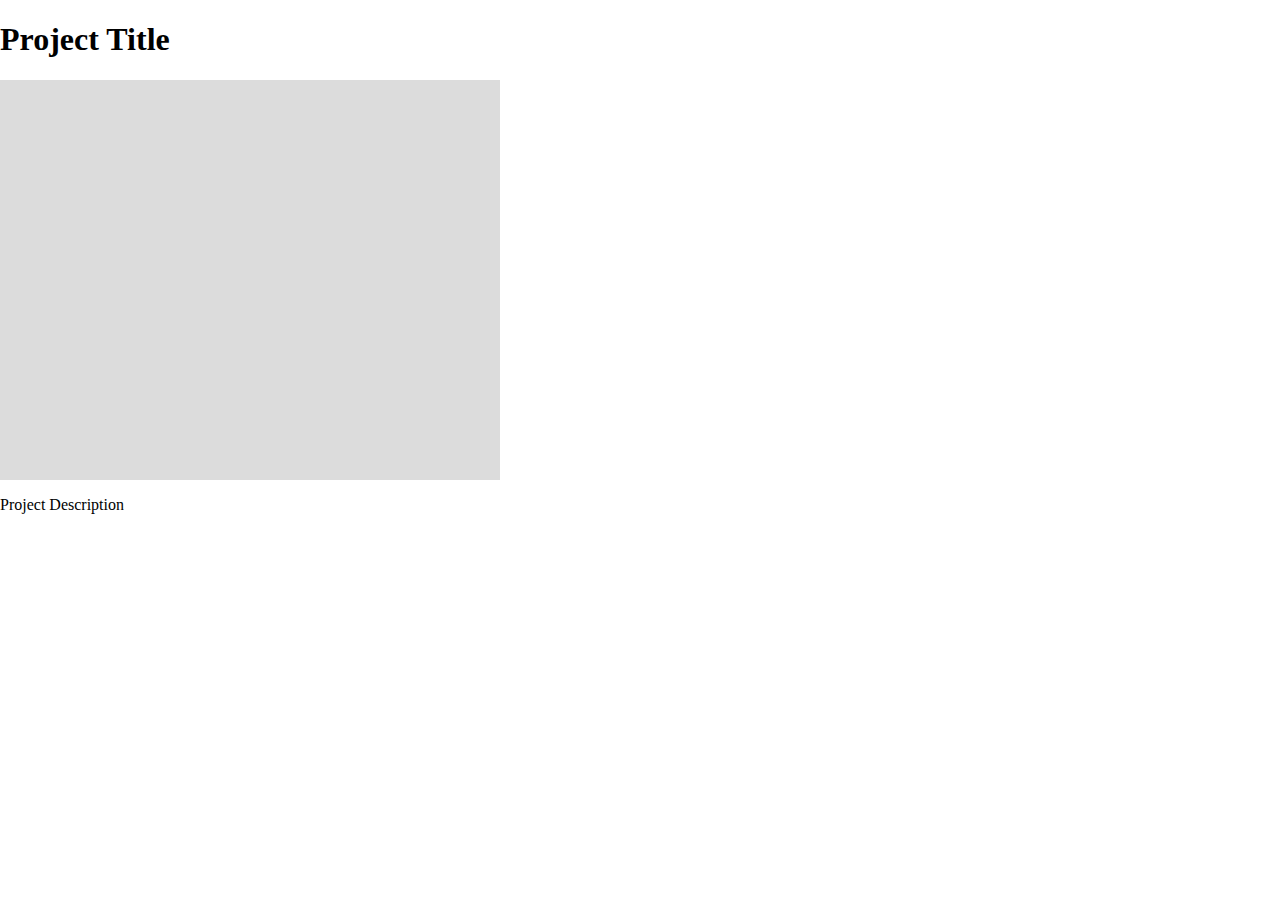
<file: _blank-template/index.html>
<!DOCTYPE html>
<html lang="en">

<head>
  <meta charset="utf-8" />
  <meta name="viewport" content="width=device-width, initial-scale=1.0">

  <title>CCLab Project</title>

  <link rel="stylesheet" type="text/css" href="style.css">

  <script src="libraries/p5.min.js"></script>
  <!-- Uncomment the line below if you use audio. -->
  <script src="libraries/p5.sound.min.js"></script>
</head>

<body>

  <h1>Project Title</h1>

  <!-- the following div will contain the p5 canvas. -->
  <div id="canvasContainer"></div>

  <p>Project Description</p>

  <!-- the script tag below should always be at the bottom, right before the closing body tag -->
  <script src="sketch.js"></script>
</body>

</html>
</file>
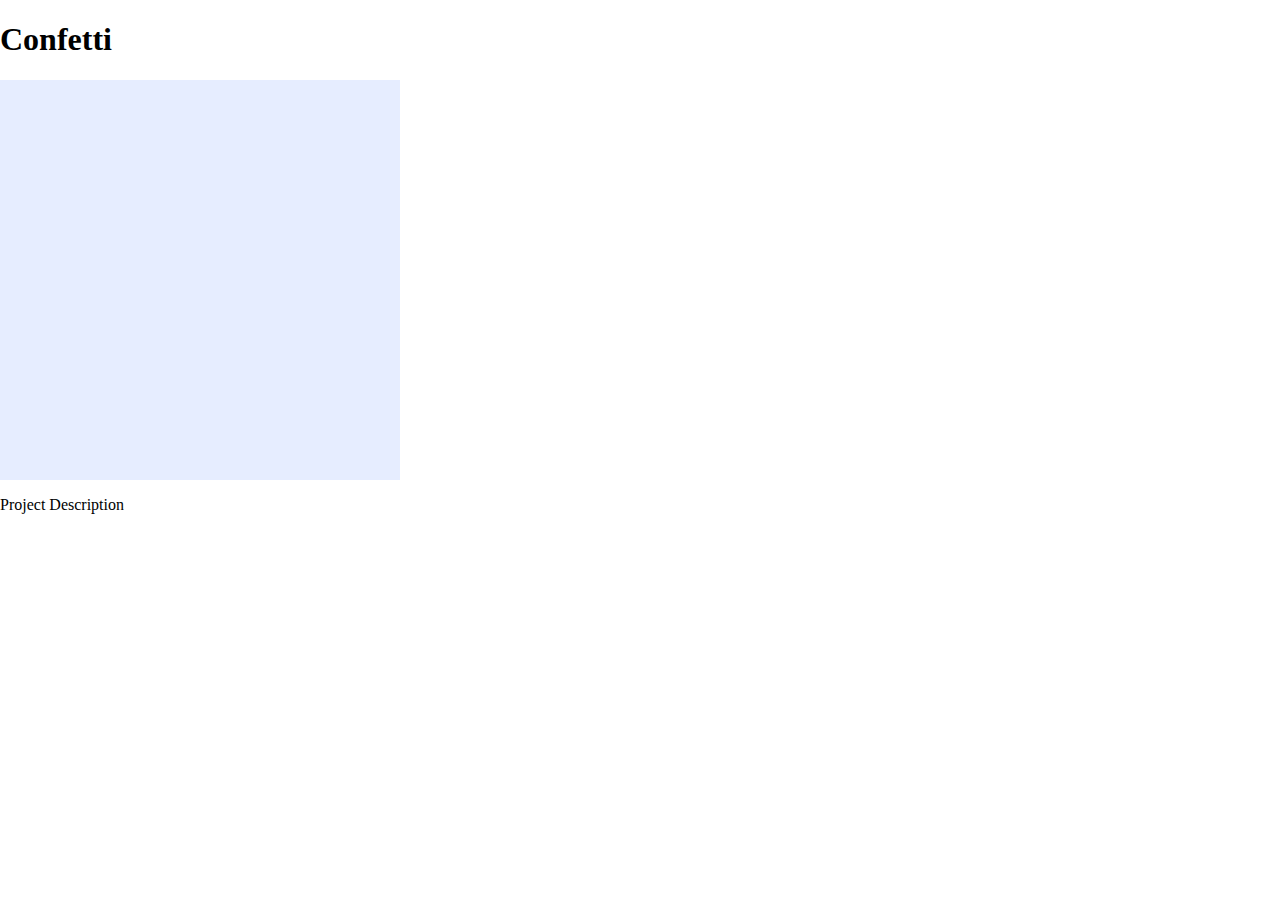
<file: confetti/index.html>
<!DOCTYPE html>
<html lang="en">

<head>
  <meta charset="utf-8" />
  <meta name="viewport" content="width=device-width, initial-scale=1.0">

  <title>CCLab Project</title>

  <link rel="stylesheet" type="text/css" href="style.css">

  <script src="libraries/p5.min.js"></script>
  <!-- Uncomment the line below if you use audio. -->
  <script src="libraries/p5.sound.min.js"></script>
</head>

<body>

  <h1>Confetti</h1>

  <!-- the following div will contain the p5 canvas. -->
  <div id="canvasContainer"></div>

  <p>Project Description</p>

  <!-- the script tag below should always be at the bottom, right before the closing body tag -->
  <script src="sketch.js"></script>
</body>

</html>
</file>
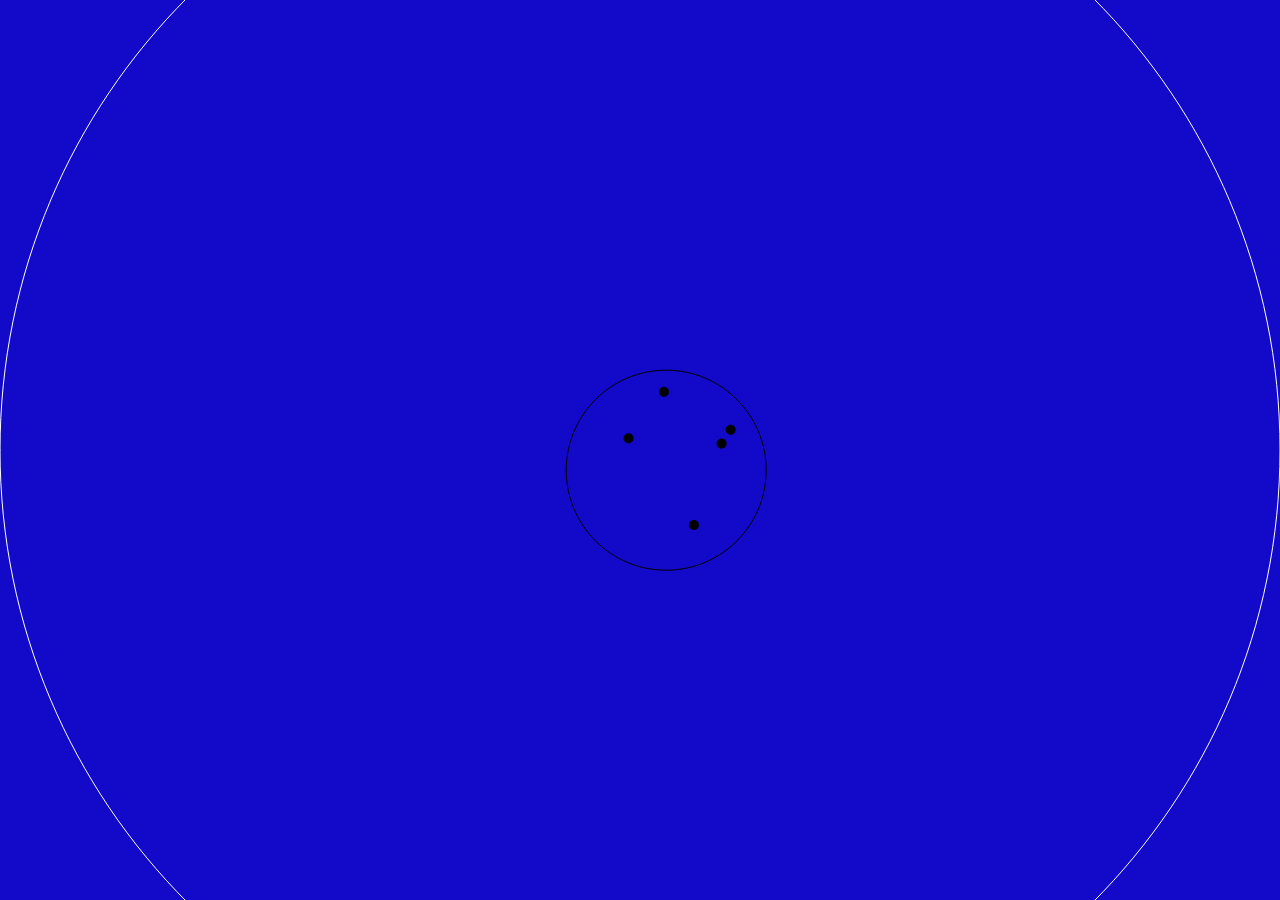
<file: crazySwarms/index.html>
<!DOCTYPE html>
<html lang="en">

<head>
  <meta charset="utf-8" />
  <meta name="viewport" content="width=device-width, initial-scale=1.0">

  <title>CCLab Project</title>

  <link rel="stylesheet" type="text/css" href="style.css">

  <script src="libraries/p5.min.js"></script>
  <!-- Uncomment the line below if you use audio. -->
  <script src="libraries/p5.sound.min.js"></script>
</head>

<body>



  <!-- the following div will contain the p5 canvas. -->
  <div id="canvasContainer"></div>



  <!-- the script tag below should always be at the bottom, right before the closing body tag -->
  <script src="sketch.js"></script>
</body>

</html>
</file>
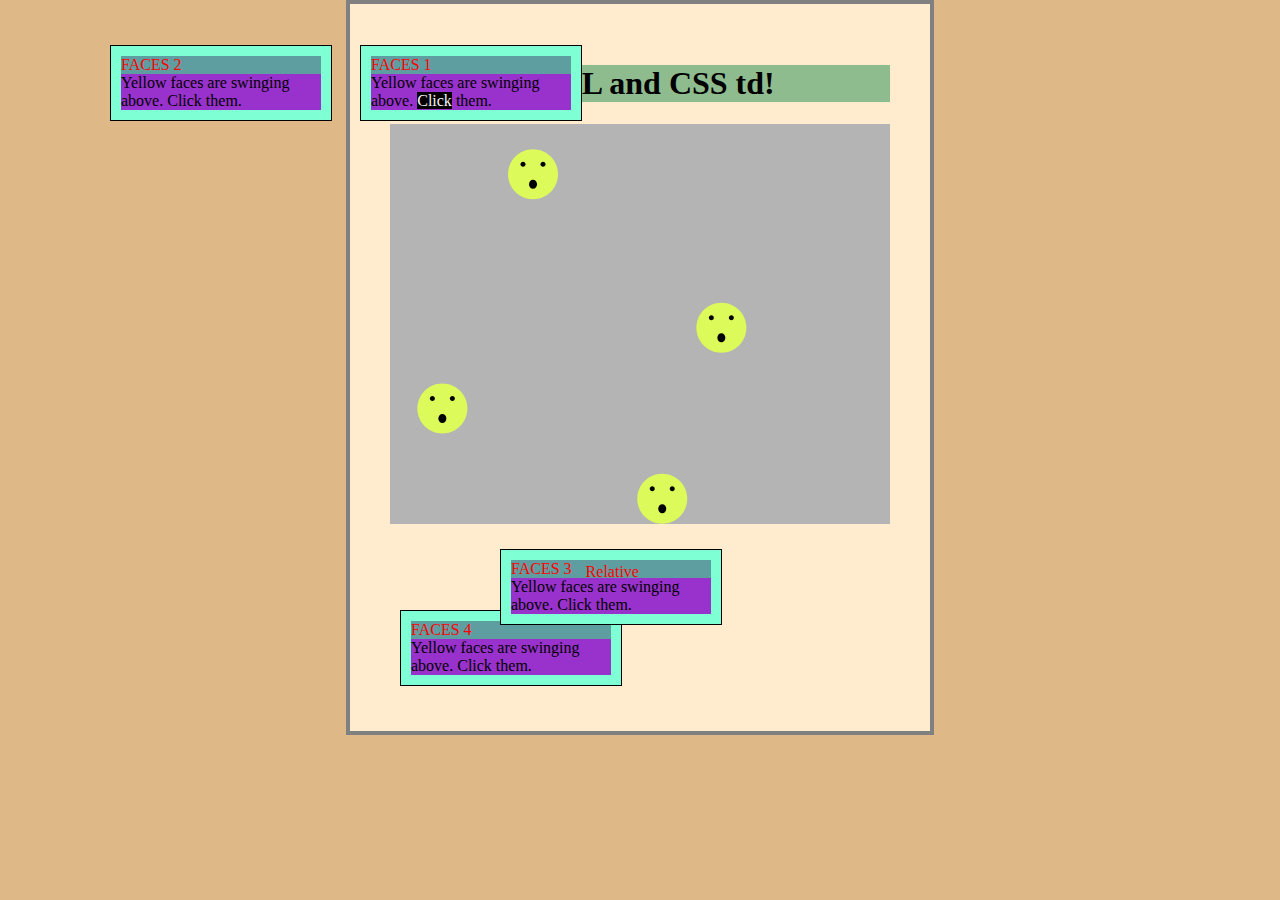
<file: interactiveObjectsCSS/index.html>
<!DOCTYPE html>
<html lang="en">

<head>
  <meta charset="utf-8" />
  <meta name="viewport" content="width=device-width, initial-scale=1.0">

  <title>CCLab Project</title>

  <link rel="stylesheet" type="text/css" href="style.css">

  <script src="libraries/p5.min.js"></script>
  <!-- Uncomment the line below if you use audio. -->
  <script src="libraries/p5.sound.min.js"></script>
</head>

<body>

  <div id="mainWrapper">
  <h1>HTML and CSS td!</h1>

  <!-- the following div will contain the p5 canvas. -->
  <div id="canvasContainer"></div>

  <div class="textBox box1">
    <p class="miniHeadline">FACES 1</p>
    <p>Yellow faces are swinging above. <span class="specialHighlight">Click</span> them.</p>
  </div>

  <div class="textBox box2">
    <p class="miniHeadline">FACES 2</p>
    <p>Yellow faces are swinging above. Click them.</p>
  </div>

  <div class="textBox box3">
    <p class="miniHeadline">FACES 3 <span class="relativeDescription">Relative</span></p>
    <p>Yellow faces are swinging above. Click them.</p>
  </div>

  <div class="textBox box4">
    <p class="miniHeadline">FACES 4</p>
    <p>Yellow faces are swinging above. Click them.</p>
  </div>

  <!-- the script tag below should always be at the bottom, right before the closing body tag -->
  <script src="sketch.js"></script>
  </div>
</body>

</html>
</file>
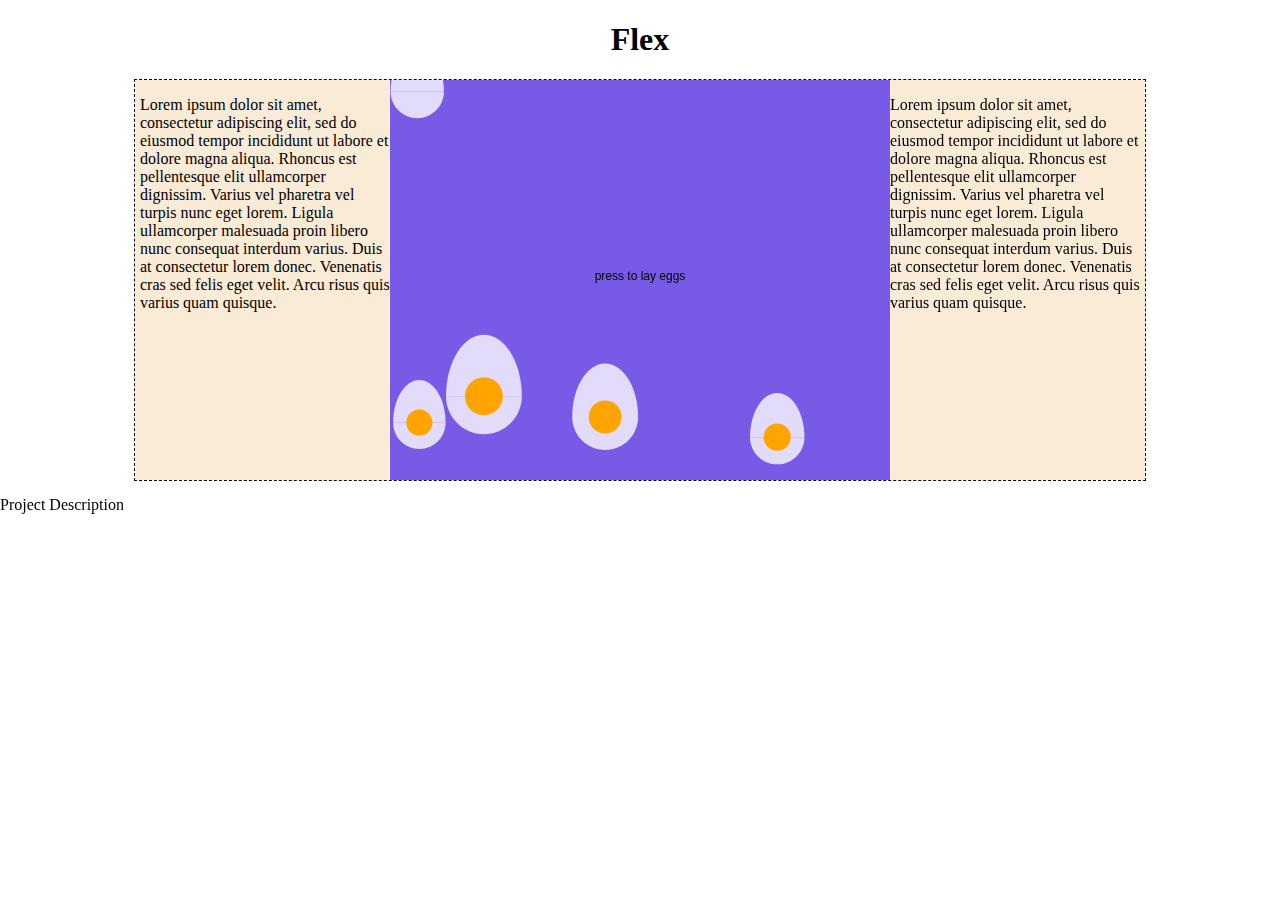
<file: objectArrays_flex/index.html>
<!DOCTYPE html>
<html lang="en">

<head>
  <meta charset="utf-8" />
  <meta name="viewport" content="width=device-width, initial-scale=1.0">

  <title>CCLab Project</title>

  <link rel="stylesheet" type="text/css" href="style.css">

  <script src="libraries/p5.min.js"></script>
  <!-- Uncomment the line below if you use audio. -->
  <script src="libraries/p5.sound.min.js"></script>
</head>

<body>

  <h1>Flex</h1>

  <div id="mainFlexContainer">
    <p class="intro">Lorem ipsum dolor sit amet, consectetur adipiscing elit, sed do eiusmod tempor incididunt ut labore et dolore magna aliqua. Rhoncus est pellentesque elit ullamcorper dignissim. Varius vel pharetra vel turpis nunc eget lorem. Ligula ullamcorper malesuada proin libero nunc consequat interdum varius. Duis at consectetur lorem donec. Venenatis cras sed felis eget velit. Arcu risus quis varius quam quisque.</p>
    <div id="canvasContainer"></div>
    <p class="credits">Lorem ipsum dolor sit amet, consectetur adipiscing elit, sed do eiusmod tempor incididunt ut labore et dolore magna aliqua. Rhoncus est pellentesque elit ullamcorper dignissim. Varius vel pharetra vel turpis nunc eget lorem. Ligula ullamcorper malesuada proin libero nunc consequat interdum varius. Duis at consectetur lorem donec. Venenatis cras sed felis eget velit. Arcu risus quis varius quam quisque.</p>
  </div>

  <!-- the following div will contain the p5 canvas. -->
  <div id="canvasContainer"></div>

  <p>Project Description</p>

  <!-- the script tag below should always be at the bottom, right before the closing body tag -->
  <script src="sketch.js"></script>
</body>

</html>
</file>
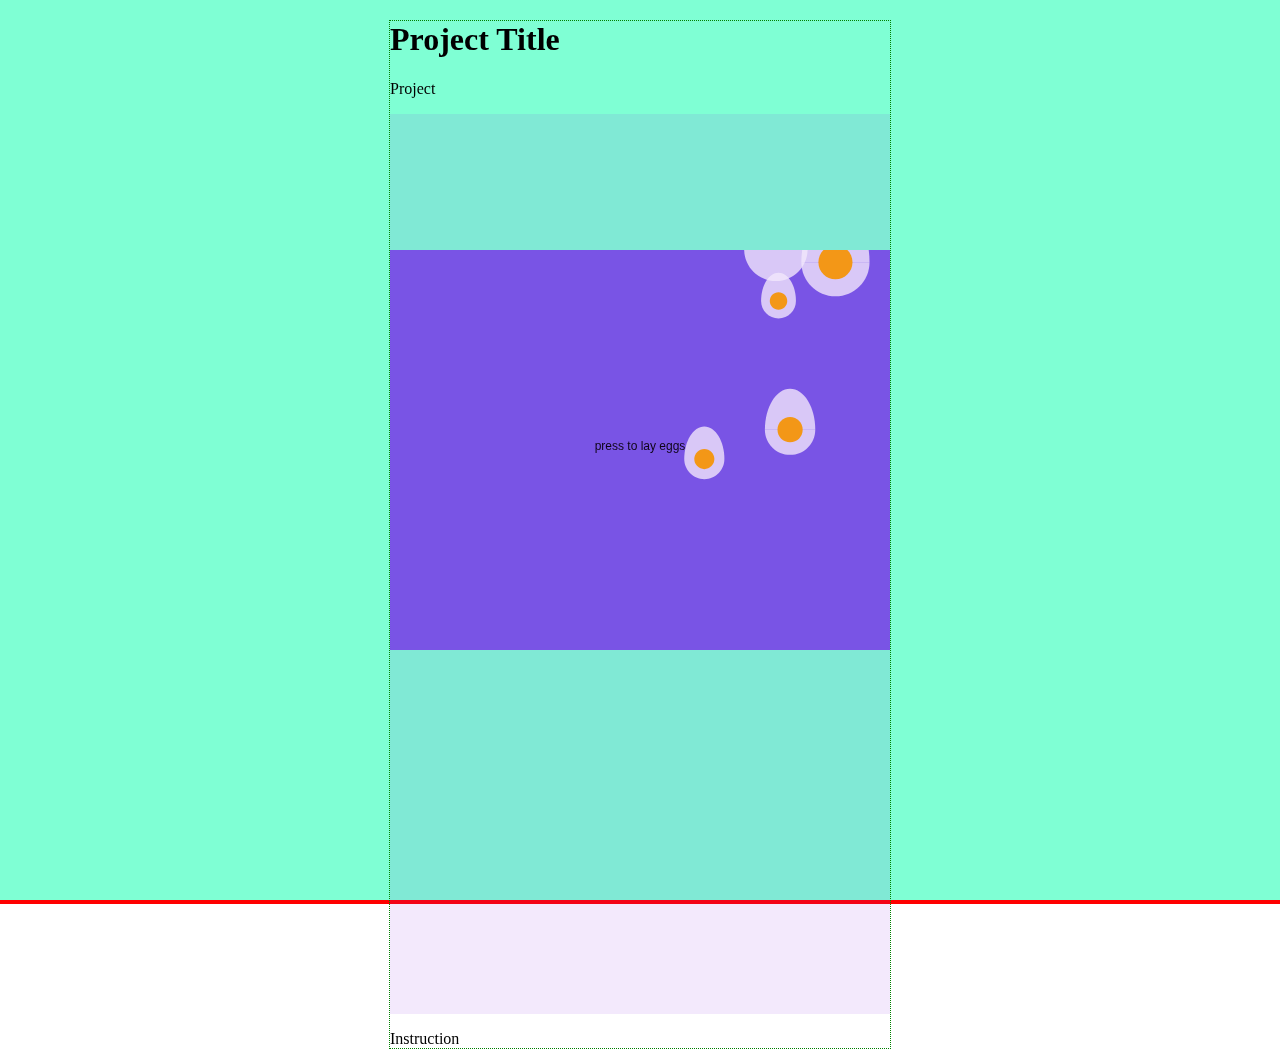
<file: objectArrays_flex2/index.html>
<!DOCTYPE html>
<html lang="en">

<head>
  <meta charset="utf-8" />
  <meta name="viewport" content="width=device-width, initial-scale=1.0">

  <title>CCLab Project</title>

  <link rel="stylesheet" type="text/css" href="style.css">

  <script src="libraries/p5.min.js"></script>
  <!-- Uncomment the line below if you use audio. -->
  <script src="libraries/p5.sound.min.js"></script>
</head>

<body>

  <!-- the following div will contain the p5 canvas. -->
<div id="canvasContainer"></div>

<div class="textBox">
  <h1>Project Title</h1>

  <p>Project</p>
  <div class="spacer"></div>
  <p>Instruction</p>
  
</div>
  <!-- the script tag below should always be at the bottom, right before the closing body tag -->
  <script src="sketch.js"></script>
  
</body>

</html>
</file>
<file: _blank-template/style.css>
html, body {
  margin: 0;
  padding: 0;
}

canvas {
  display: block;
}
</file>
<file: confetti/style.css>
html, body {
  margin: 0;
  padding: 0;
}

canvas {
  display: block;
}
</file>
<file: crazySwarms/style.css>
html, body {
  margin: 0;
  padding: 0;
}

canvas {
  display: block;
}
</file>
<file: interactiveObjectsCSS/style.css>
html, body {
  margin: 0;
  padding: 0;
  background-color: burlywood;
}

canvas {
  display: block;
}

.textBox p{
  background-color:darkorchid;
  margin: 0;
}

.textBox .miniHeadline{
  color: red;
  background-color: cadetblue;
}
.specialHighlight{
  color: whitesmoke;
  background-color:black;
}

.textBox{
  background-color: aquamarine;
  width: 200px;
  border: black 1px groove;
  padding: 10px;
  margin: 5px;
  margin-left: 10px;
}

.box1{
  position: absolute;
  left: 350px;
  top: 40px;
}
.box2{
  position: fixed;
  left: 100px;
  top: 40px;
}
.box3{
  position: relative;
  left: 100px;
  top: 20px;
}

.relativeDescription{
  position: relative;
  left: 10px;
  top: 3px;
}

#mainWrapper{
  background-color: blanchedalmond;
  width: 500px;
  border: 4px gray solid;
  margin:auto;
  padding: 40px;
}

h1{
  background-color:darkseagreen;
  /* margin:auto; */
  text-align: center;

}
</file>
<file: objectArrays_flex/style.css>
html, body {
  margin: 0;
  padding: 0;
}

canvas {
  display: block;
}

h1{
  text-align: center;
}
#mainFlexContainer{
  display: flex;
  outline: 1px dashed black;
  flex-direction: row;
  background-color: antiquewhite;

  width: 100%;
  max-width: 1000px;

  margin:auto;
} 

#mainFlexContainer{
  padding-left: 5px;
  padding-right: 5px;
}
/* apply only at certain window dimensions */
@media (max-width: 800px) {
  #mainFlexContainer{
    flex-direction: column;
    max-width: 500px;
  }
  #canvasContainer{
    order: 1;
  }
  .intro{
    order: 2;
  }
  .credits{
    order: 3;
  }
}
</file>
<file: objectArrays_flex2/style.css>
html, body {
  margin: 0;
  padding: 0;
}

canvas {
  display: block;
}

#canvasContainer{
  position: fixed;
  z-index: -1;
  top:0;
  background-color: aquamarine;
  outline: 4px red solid;

  width: 100%;
  height: 100vh;  /* viewport height */

  display: flex;
  justify-content: center;
  align-items: center;
}
.textBox{
  width:500px;
  margin:auto;
  outline:1px green dotted;
}
.spacer{
  width:100%;
  height:900px;
  background-color: blueviolet;
  opacity: 0.1;
}
</file>
